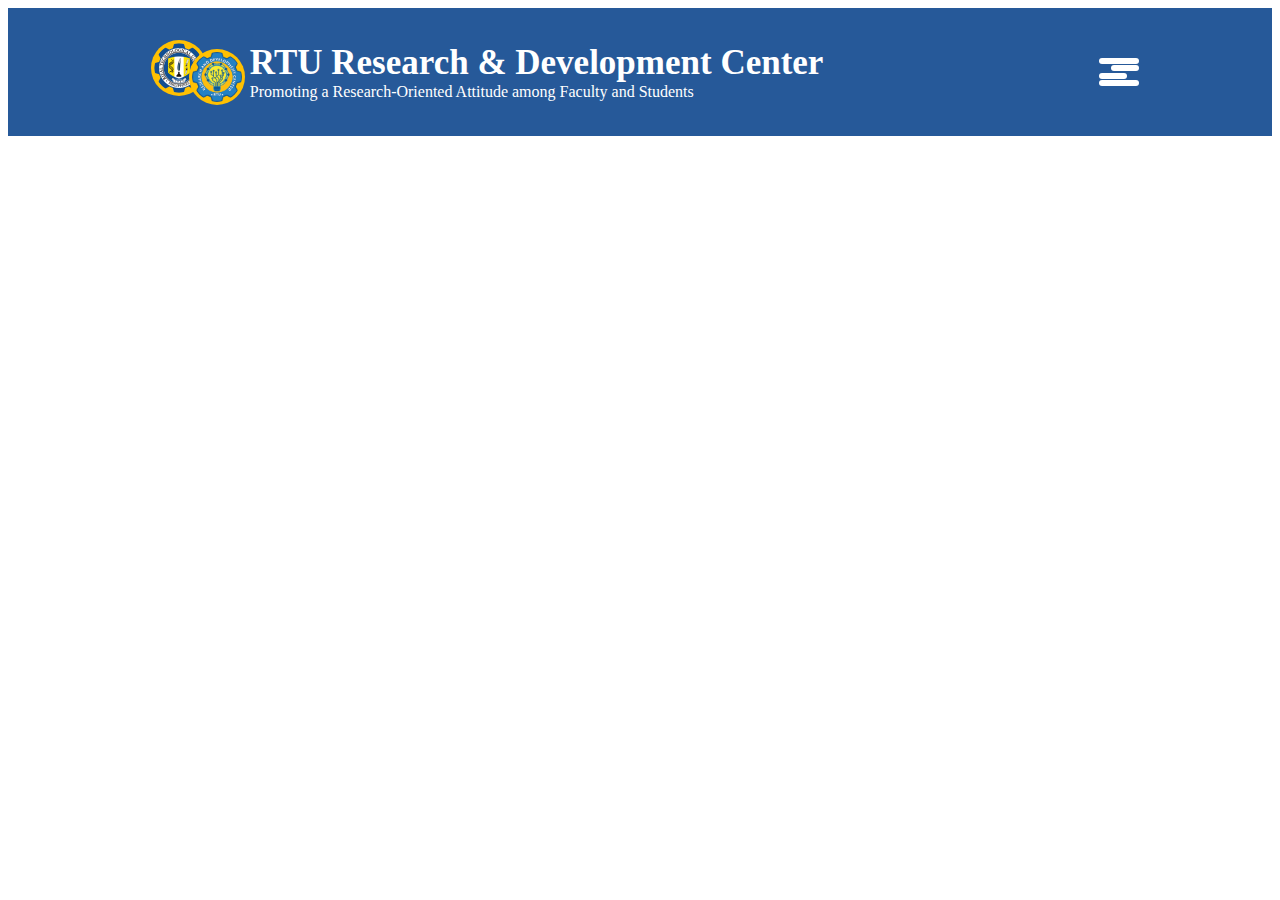
<file: HTML/mheader.html>
<!DOCTYPE html>
<html>
<head>
	<!-- <meta charset="utf-8">
    <meta http-equiv="X-UA-Compatible" content="IE=edge">
	<meta name="viewport" content="width=device-width, initial-scale=1"> -->
	<link rel="stylesheet" type="text/css" href="../CSS/mheader.css">
	<title>Document</title>
</head>
<body>
	<header>
		<div class="ld_ctr">
			<div class="logo_ctr">
	            <a href="https://www.rtu.edu.ph/" target="_blank"><img src="../ProfilePic/RTU_Seal.png" alt="" srcset="" class="logo-1"></a>
	            <img src="../ProfilePic/RDC logo.png" alt="" srcset="" class="logo-2">
		    </div>

		    <div class="details_ctr">
		    	<label>RTU Research & Development Center</label>
		    	<label>Promoting a Research-Oriented Attitude among Faculty and Students</label>
		    </div>
		</div>
		
		<div class="bslink_ctr">
			<div class="link_ctr">
		    	<a href="home.php"><div class="links linkshome"><i class="fa-solid fa-house"></i> Home</div></a>
		    	<a href="research.php"><div class="links"><i class="fa-solid fa-chart-line"></i> Research</div></a>
				<a href="trr.php"><div class="links"><i class="fa-solid fa-book-open-reader"></i> T.R.R.</div></a>
		    	<a href="main.php"><div class="links"><i class="fa-solid fa-user"></i> Faculty</div></a>
		    	<a href="about.php"><div class="links linksabout">About</div></a>
		    </div>

		    <div class="linkburger_ctr">
		    	<div class="linkburger">
		    		<span></span>
			    	<span></span>
			    	<span></span>
			    	<span></span>
		    	</div>
		    </div>

			<div class="hlink_ctr">
				<div class="hlink">
					<a href="home.php"><div class="links linkshome"><i class="fa-solid fa-house"></i> Home</div></a>
					<a href="research.php"><div class="links"><i class="fa-solid fa-chart-line"></i> Research</div></a>
					<a href="trr.php"><div class="links"><i class="fa-solid fa-book-open-reader"></i> T.R.R.</div></a>
					<a href="facultytab1.php"><div class="links"><i class="fa-solid fa-user"></i> Faculty</div></a>
					<a href="about.php"><div class="links">About</div></a>
				</div>
		    </div>

		</div>
	   
	</header>
</body>
<!-- jquery -->
<script src="https://cdnjs.cloudflare.com/ajax/libs/jquery/3.6.4/jquery.min.js" integrity="sha512-pumBsjNRGGqkPzKHndZMaAG+bir374sORyzM3uulLV14lN5LyykqNk8eEeUlUkB3U0M4FApyaHraT65ihJhDpQ==" crossorigin="anonymous" referrerpolicy="no-referrer"></script>
<!-- JS CODE -->
<script type="text/javascript" src="../JS/mheader.js"></script>
</html>
</file>
<file: CSS/mheader.css>
header{
    width: 100%;
    height: 8em;
    display: flex;
    flex-direction: row;
    justify-content: space-around;
    align-items: center;
    background-color: #265999;
}

.active{
    background-color: #ffc001;
}

.ld_ctr{
    display: flex;
    flex-direction: row;
    align-items: center;
    gap: 5px;
    padding: 0 20px;
}

.logo_ctr{
    position: relative;
    /* border: 2px solid black; */
    width: 94px;
    height: 65px;
    /* background-color: red; */
}

.logo_ctr img{
    width: 50px;
    height: 50px;
    position: absolute;
    border-radius: 50%;
    background-color: #ffc001;
    padding: 3px;
/*    box-shadow: 0px 0px 5px black;*/
}

.logo_ctr img:nth-child(1){
    top: 0%;
    left: 0%;
/*    z-index: 1;*/
}

.logo_ctr img:nth-child(2){
    right: 0%;
    bottom: 0%;
}

.details_ctr{
    text-align: center;
    color: white;
    display: flex;
    flex-direction: column;
    text-align: left;
}

.details_ctr label:nth-child(1){
    font-size: 35px;
    font-weight: bold;
}

.details_ctr label:nth-child(2){
    font-size: 16px;
}

.bslink_ctr{
    display: flex;
    flex-direction: row;
    align-items: center;
}

.link_ctr{
    display: flex;
    flex-direction: row;
    user-select: none;
    text-transform: uppercase;
    position: relative;
    /* border: 1px solid red; */
}

.hlink_ctr{
    display: none;
    background-color: #265999;
    border-radius: 10px;
    position: absolute;
    width: 90%;
    left: 5%;
    top: 130px;
}

.hlink{
    display: flex;
    flex-direction: column;
    user-select: none;
    text-transform: uppercase;
    position: relative;
}

.link_ctr .linksabout{
    background-color: #ffffff;
    color: #265999 !important;
    border-radius: 10px;
}

.link_ctr a,.hlink_ctr a{
    text-decoration: none;
}

.link_ctr .links:hover{
    background-color: #ffc001;
}

.linkburger_ctr{
    display: none;
    padding: 0 10px;
    background-color: transparent;
}

.linkburger{
    display: flex;
    flex-direction: column;
    justify-content: center;
    gap: 2px;
    width: 40px;
    height: 28px;
    position: relative;
    cursor: pointer;
}

.linkburger:hover span{
    background-color: #ffc001;
}

.linkburger span{
    width: 100%;
    height: 6px;
    background-color: #ffffff;
    border-radius: 20px;
    position: absolute;
    cursor: pointer;
}



.linkburger span:nth-child(1){
    top: 0;
}

.linkburger span:nth-child(2){
    width: 70% !important;
    top: 25%;
    right: 0;
}

.linkburger span:nth-child(3){
    width: 70% !important;
    bottom: 25%;
    left: 0;
}

.linkburger span:nth-child(4){
    bottom: 0;
}

.link_ctr .links, .hlink_ctr .links{
    cursor: pointer;
    padding: 5px 15px;
    /* transition: .2s ease-in; */
    color: white;
}

.links:hover{
    background-color: #ffc001;
}

@media screen and (max-width: 1280px){
    

}

@media screen and (max-width: 1400px){
    .linkburger_ctr{
        display: block;
    }

    .link_ctr {
        display: none;
    }

    .links{
        color: #ffffff;
        font-size: 20px;
        text-align: center;
    }
}

@media screen and (max-width: 900px){

    .details_ctr label:nth-child(1){
        font-size: 20px;
        /* color: red; */
    }

    .details_ctr label:nth-child(2){
        font-size: 10px;
        /* color: red; */
    }
}

@media screen and (max-width: 600px){

    .details_ctr label:nth-child(1){
        font-size: 10px;
        /* color: red; */
    }

    .details_ctr label:nth-child(2){
        font-size: 5px;
        /* color: red; */
    }
}

@media screen and (max-width: 400px){

    .details_ctr{
        display: none;
    }

    .header{
        justify-content: space-between;
    }
}
</file>
